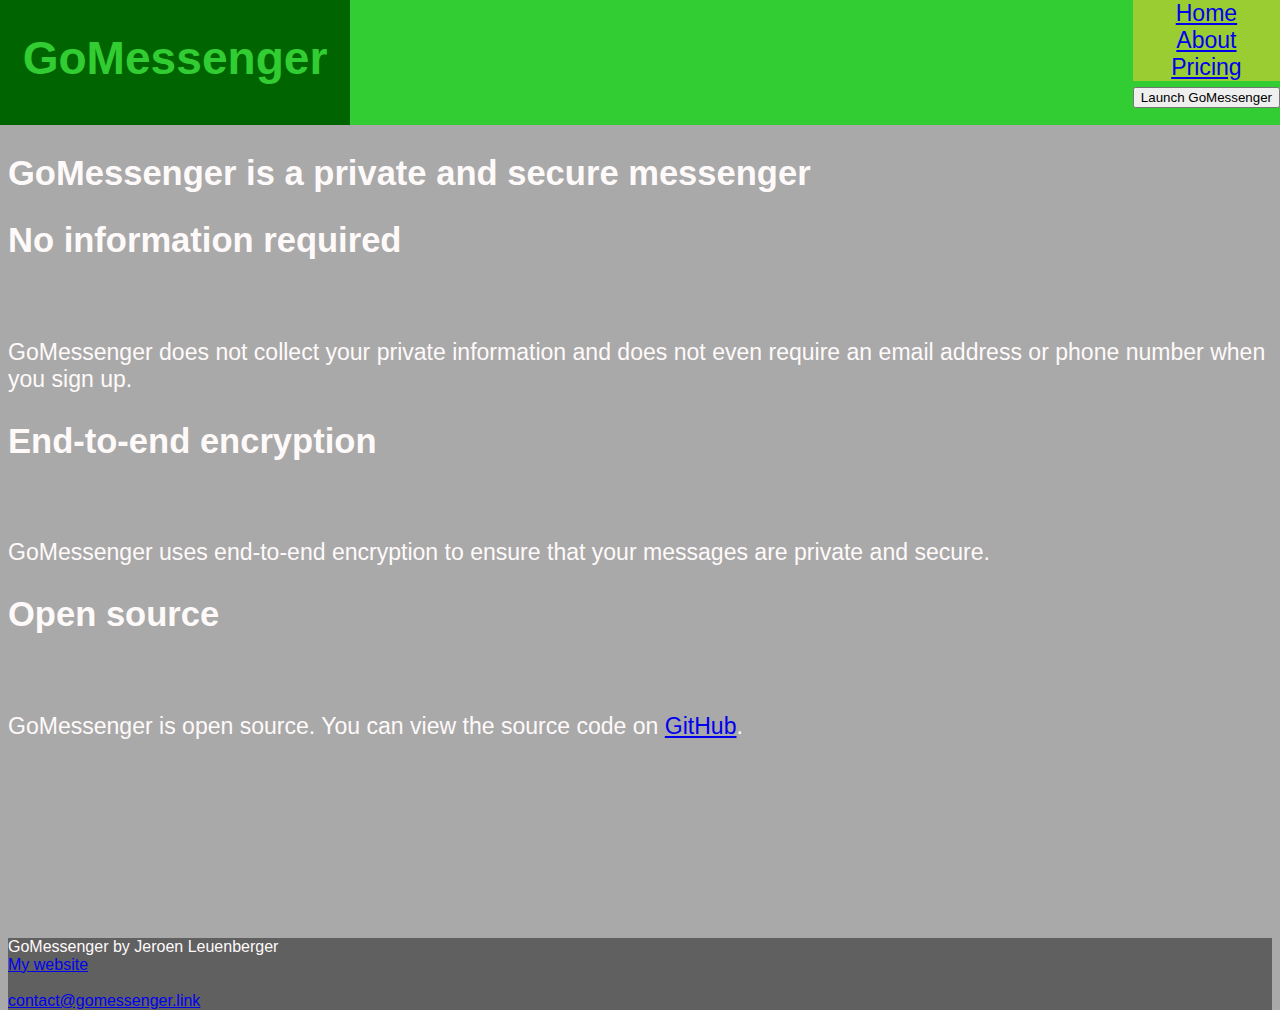
<file: pages/index.html>
<!DOCTYPE html>
<html lang="en">
<head>
    <meta charset="UTF-8">
    <title>GoMessenger: Private Messaging</title>
    <link rel="stylesheet" href="index.css">
</head>
<body>
    <div id="header">
        <div id="header-left">
            <!--<a href="index.html"><img src="logo.png" alt="GoMessenger Logo"></a>-->
            <h1 id="logo">GoMessenger</h1>
        </div>
        <div id="header-right">
            <div id="home">
                <a href="/">Home</a>
            </div>
            <div id="about">
                <a href="/about">About</a>
            </div>
            <div id="pricing">
                <a href="/pricing">Pricing</a>
            </div>
            <form>
                <button formaction="/webclient">Launch GoMessenger</button>
            </form>
        </div>
    </div>
    <div id="main">
        <div id="main0">
            <h2>GoMessenger is a private and secure messenger</h2>
        </div>
        <div id="main1">
            <h2>No information required</h2>
            <br>
            <p>GoMessenger does not collect your private information and does not even require an email address or phone number when you sign up.</p>
        </div>
        <div id="main2">
            <div id="main2txt">
                <h2>End-to-end encryption</h2>
                <br>
                <p>GoMessenger uses end-to-end encryption to ensure that your messages are private and secure.</p>
            </div>
        </div>
        <div id="main3">
            <div id="main3txt">
                <h2>Open source</h2>
                <br>
                <p>GoMessenger is open source. You can view the source code on <a href="https://github.com/Jero075/GoMessenger-V2">GitHub</a>.</p>
            </div>
        </div>
    </div>
    <div id="footer">
        GoMessenger by Jeroen Leuenberger<br>
        <a href="https://jero075.github.io">My website</a><br><br>
        <a href="mailto:contact@gomessenger.link">contact@gomessenger.link</a>
    </div>
</body>
</html>
</file>
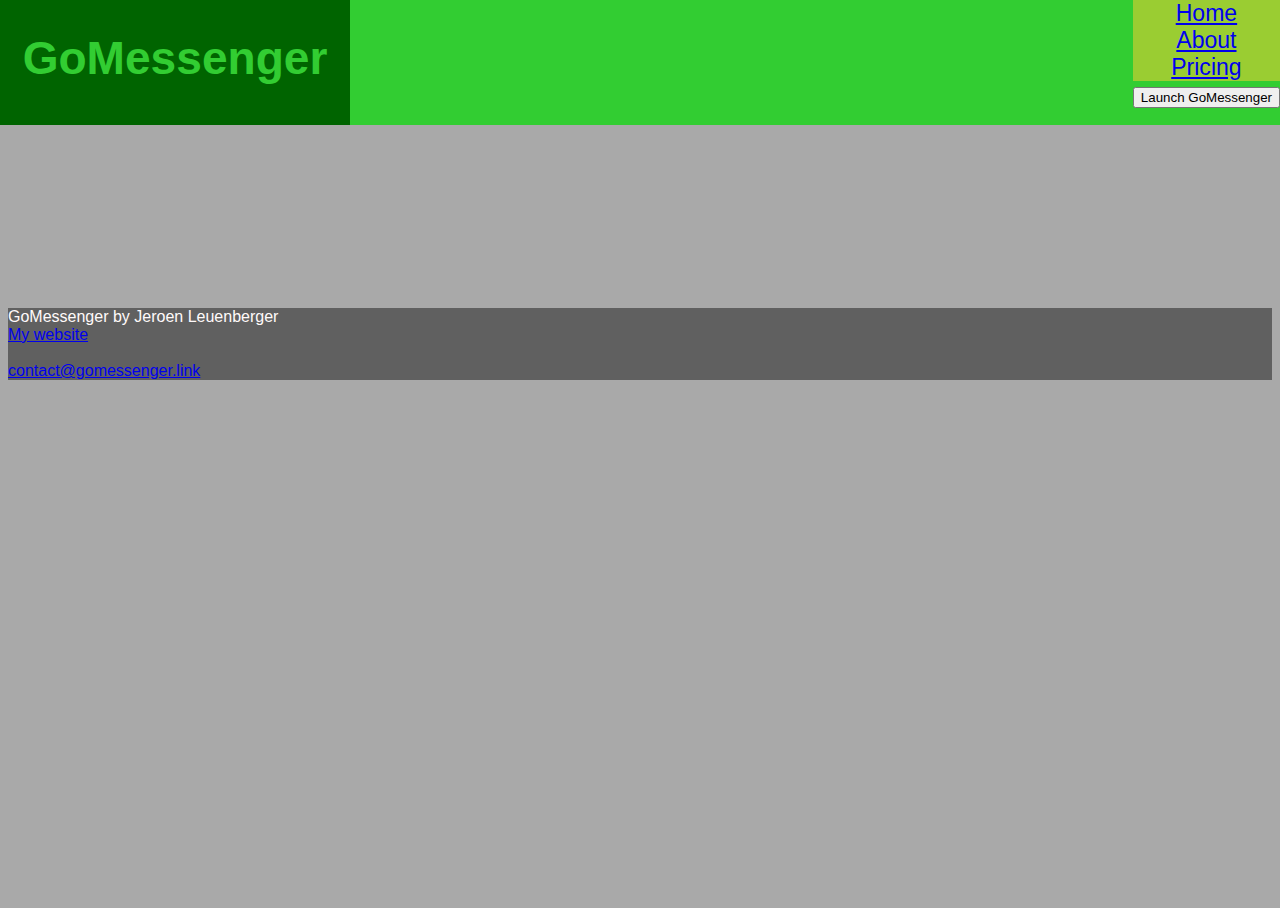
<file: pages/about.html>
<!DOCTYPE html>
<html lang="en">
<head>
    <meta charset="UTF-8">
    <title>About - GoMessenger</title>
    <link rel="stylesheet" href="about.css">
</head>
<body>
<div id="header">
    <div id="header-left">
        <!--<a href="index.html"><img src="logo.png" alt="GoMessenger Logo"></a>-->
        <h1 id="logo">GoMessenger</h1>
    </div>
    <div id="header-right">
        <div id="home">
            <a href="/">Home</a>
        </div>
        <div id="about">
            <a href="/about">About</a>
        </div>
        <div id="pricing">
            <a href="/pricing">Pricing</a>
        </div>
        <form>
            <button formaction="/webclient">Launch GoMessenger</button>
        </form>
    </div>
</div>
<div id="main">

</div>
<div id="footer">
    GoMessenger by Jeroen Leuenberger<br>
    <a href="https://jero075.github.io">My website</a><br><br>
    <a href="mailto:contact@gomessenger.link">contact@gomessenger.link</a>
</div>
</body>
</html>
</file>
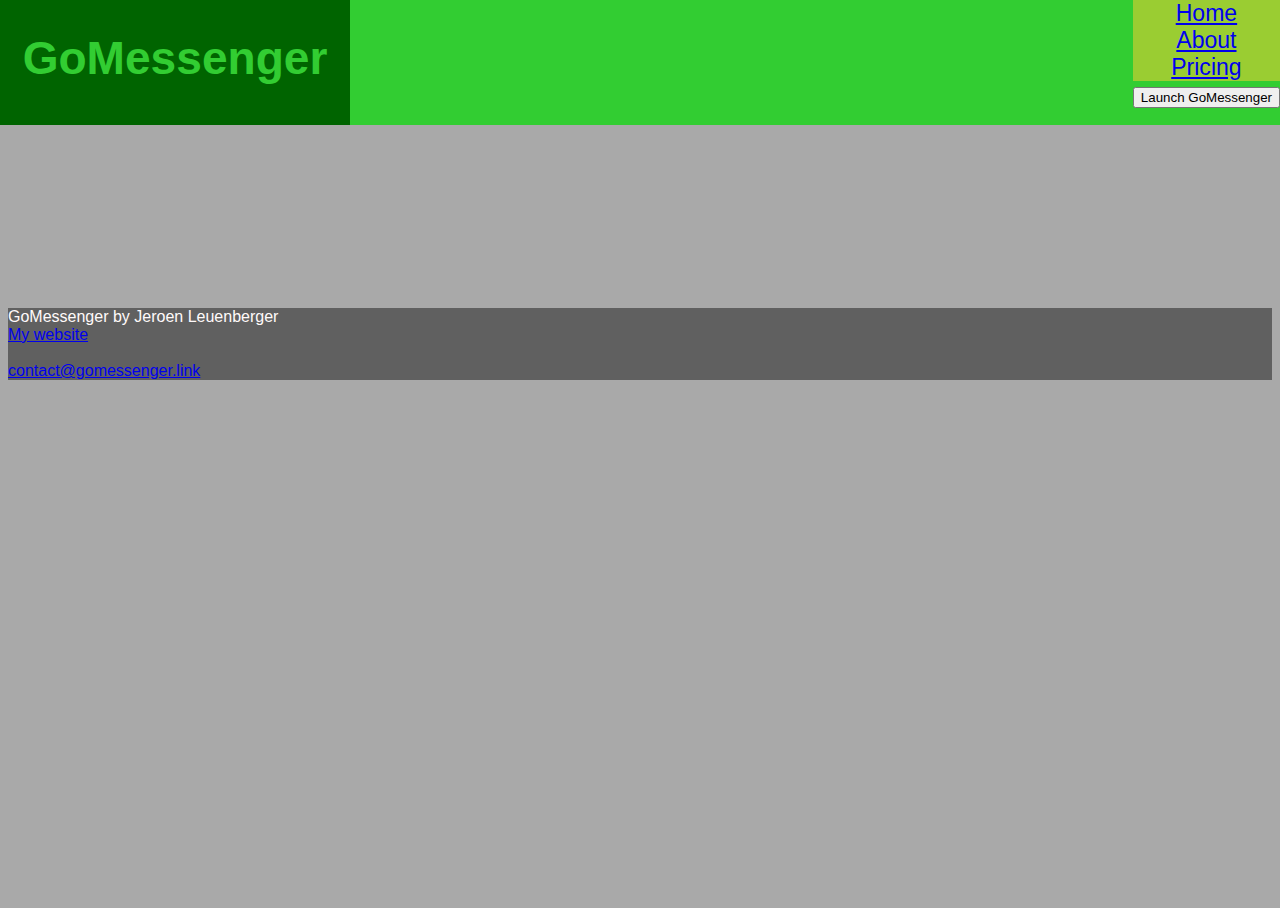
<file: pages/pricing.html>
<!DOCTYPE html>
<html lang="en">
<head>
    <meta charset="UTF-8">
    <title>Pricing - GoMessenger</title>
    <link rel="stylesheet" href="pricing.css">
</head>
<body>
<div id="header">
    <div id="header-left">
        <!--<a href="index.html"><img src="logo.png" alt="GoMessenger Logo"></a>-->
        <h1 id="logo">GoMessenger</h1>
    </div>
    <div id="header-right">
        <div id="home">
            <a href="/">Home</a>
        </div>
        <div id="about">
            <a href="/about">About</a>
        </div>
        <div id="pricing">
            <a href="/pricing">Pricing</a>
        </div>
        <form>
            <button formaction="/webclient">Launch GoMessenger</button>
        </form>
    </div>
</div>
<div id="main">

</div>
<div id="footer">
    GoMessenger by Jeroen Leuenberger<br>
    <a href="https://jero075.github.io">My website</a><br><br>
    <a href="mailto:contact@gomessenger.link">contact@gomessenger.link</a>
</div>
</body>
</html>
</file>
<file: pages/index.css>
html, body {
    position: relative;
    height: 100%;
    background-color: darkgray;
    color: snow;
    font-family: "Open Sans", sans-serif;
    font-size: larger;
}
#header {
    background-color: limegreen;
    height: 125px;
    width: 100%;
    position: fixed;
    top: 0;
    left: 0;
    z-index: 10;
}
#header-left {
    position: relative;
    float: left;
    height: inherit;
    width: 350px;
    background-color: darkgreen;
    color: limegreen;
    text-align: center;
    overflow-y: hidden;
}
#header-right {
    position: relative;
    float: right;
    height: inherit;
    text-align: center;
    overflow-y: hidden;
}
#home {
    background-color: yellowgreen;
}
#about {
    background-color: yellowgreen;
}
#pricing {
    background-color: yellowgreen;
}
#main {
    position: relative;
    top: 125px;
}
#footer {
    position: relative;
    background-color: #606060;
    font-size: medium;
    width: 100%;
    top: 300px;
    left: 0;
}
</file>
<file: pages/about.css>
html, body {
    position: relative;
    height: 100%;
    background-color: darkgray;
    color: snow;
    font-family: "Open Sans", sans-serif;
    font-size: larger;
}
#header {
    background-color: limegreen;
    height: 125px;
    width: 100%;
    position: fixed;
    top: 0;
    left: 0;
    z-index: 10;
}
#header-left {
    position: relative;
    float: left;
    height: inherit;
    width: 350px;
    background-color: darkgreen;
    color: limegreen;
    text-align: center;
    overflow-y: hidden;
}
#header-right {
    position: relative;
    float: right;
    height: inherit;
    text-align: center;
    overflow-y: hidden;
}
#home {
    background-color: yellowgreen;
}
#about {
    background-color: yellowgreen;
}
#pricing {
    background-color: yellowgreen;
}
#main {
    position: relative;
    top: 125px;
}
#footer {
    position: relative;
    background-color: #606060;
    font-size: medium;
    width: 100%;
    top: 300px;
    left: 0;
}
</file>
<file: pages/pricing.css>
html, body {
    position: relative;
    height: 100%;
    background-color: darkgray;
    color: snow;
    font-family: "Open Sans", sans-serif;
    font-size: larger;
}
#header {
    background-color: limegreen;
    height: 125px;
    width: 100%;
    position: fixed;
    top: 0;
    left: 0;
    z-index: 10;
}
#header-left {
    position: relative;
    float: left;
    height: inherit;
    width: 350px;
    background-color: darkgreen;
    color: limegreen;
    text-align: center;
    overflow-y: hidden;
}
#header-right {
    position: relative;
    float: right;
    height: inherit;
    text-align: center;
    overflow-y: hidden;
}
#home {
    background-color: yellowgreen;
}
#about {
    background-color: yellowgreen;
}
#pricing {
    background-color: yellowgreen;
}
#main {
    position: relative;
    top: 125px;
}
#footer {
    position: relative;
    background-color: #606060;
    font-size: medium;
    width: 100%;
    top: 300px;
    left: 0;
}
</file>
